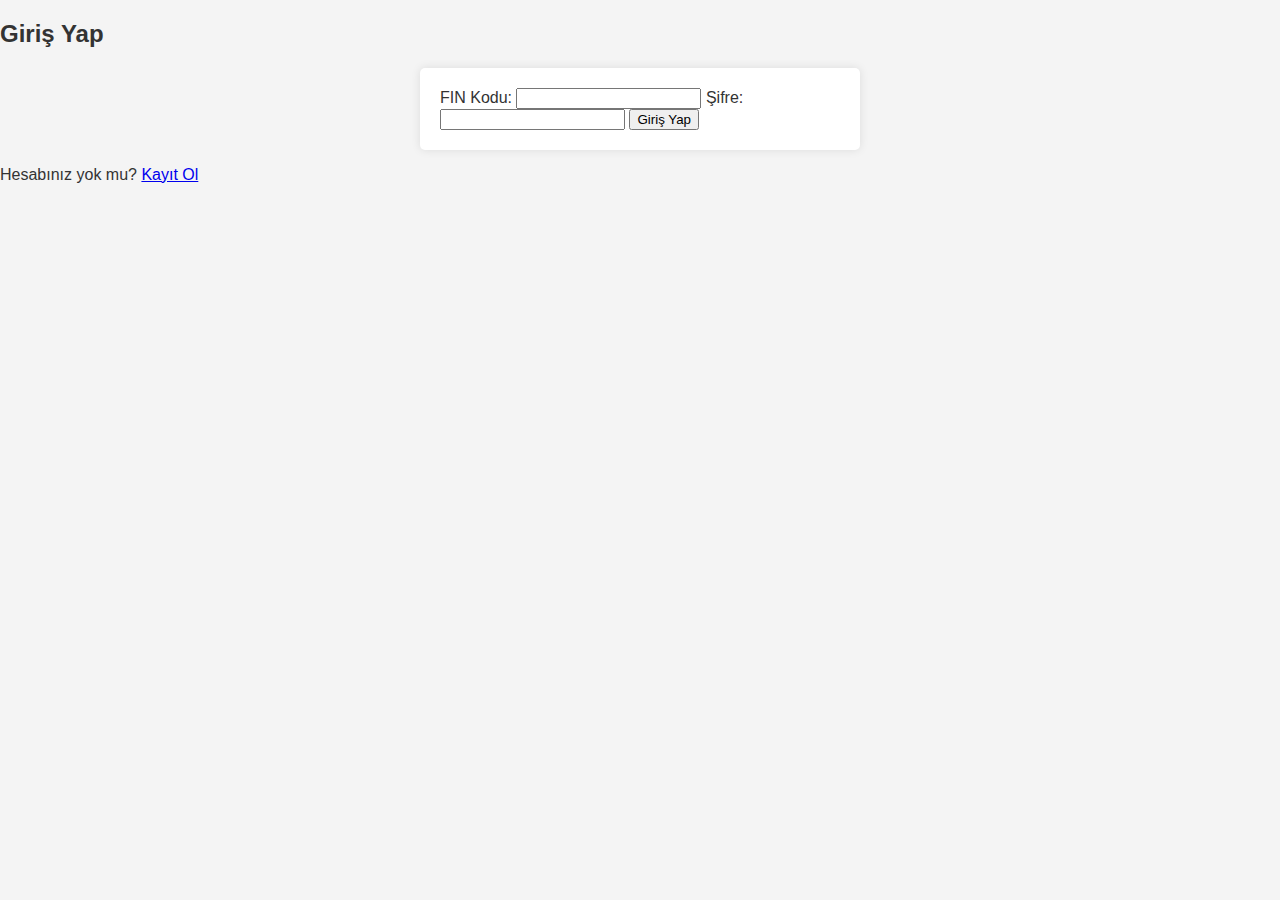
<file: dashboard.html>
<!DOCTYPE html>
<html lang="tr">
<head>
    <meta charset="UTF-8">
    <title>Dashboard - Ödeme Yönetim Sistemi</title>
    <link rel="stylesheet" href="assets/css/styles.css">
</head>
<body>
    <!-- Header Bileşenini Yükle -->
    <div id="header"></div>

    <main class="dashboard-container">
        <div class="tabs">
            <button id="paymentsTab" class="tab-btn active">Benim Ödemelerim</button>
            <button id="pendingPaymentsTab" class="tab-btn">Benim Ödemem Gerekenler</button>
        </div>

        <section id="paymentsSection" class="tab-content active">
            <h2>Benim Ödemelerim</h2>
            <div id="paymentsList" class="payments-list">
                <!-- Geçmiş ödemeler burada listelenecek -->
            </div>
            <button id="showMorePayments" class="btn show-more-btn">Daha Fazla Göster</button>
        </section>

        <section id="pendingPaymentsSection" class="tab-content">
            <h2>Benim Ödemem Gerekenler</h2>
            <div id="pendingPaymentsList" class="payments-list">
                <!-- Bekleyen ödemeler burada listelenecek -->
            </div>
            <button id="showMorePendingPayments" class="btn show-more-btn">Daha Fazla Göster</button>
        </section>

        <button id="addPaymentBtn" class="btn add-payment-btn">Otomatik Ödeme Ekle</button>

        <!-- Modal Penceresi -->
        <div id="modalContainer"></div>
    </main>

    <!-- Footer Bileşenini Yükle -->
    <div id="footer"></div>

    <script src="assets/js/main.js"></script>
    <script src="assets/js/payments.js"></script>
</body>
</html>
</file>
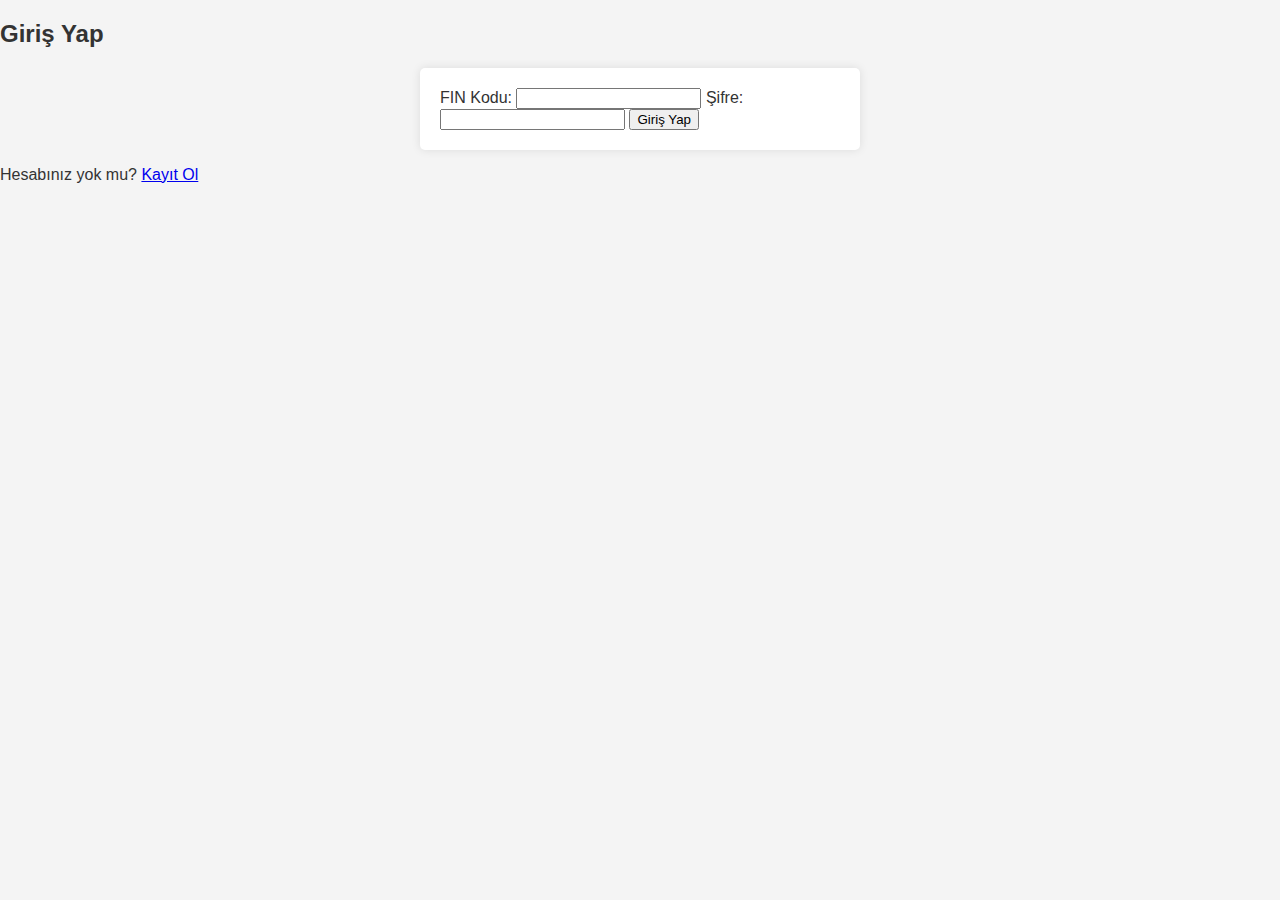
<file: login.html>
<!DOCTYPE html>
<html lang="tr">
<head>
    <meta charset="UTF-8">
    <title>Giriş Yap - Ödeme Yönetim Sistemi</title>
    <link rel="stylesheet" href="assets/css/styles.css">
</head>
<body>
    <div class="container">
        <h2>Giriş Yap</h2>
        <form id="loginForm">
            <label for="fin">FIN Kodu:</label>
            <input type="text" id="fin" name="fin" required>
            
            <label for="password">Şifre:</label>
            <input type="password" id="password" name="password" required>
            
            <button type="submit">Giriş Yap</button>
        </form>
        <p>Hesabınız yok mu? <a href="register.html">Kayıt Ol</a></p>
    </div>
    
    <script src="assets/js/auth.js"></script>
</body>
</html>
</file>
<file: assets/css/styles.css>
/* Genel Stiller */
body {
    font-family: Arial, sans-serif;
    margin: 0;
    padding: 0;
    background-color: #f4f4f4;
    color: #333;
}

header {
    background-color: #0057b8; /* Pasha Bank'ın mavi tonları */
    color: #fff;
    padding: 10px 0;
}

nav {
    display: flex;
    justify-content: space-between;
    align-items: center;
    width: 90%;
    margin: auto;
}

nav ul {
    list-style: none;
    display: flex;
    gap: 20px;
}

nav ul li a {
    color: #fff;
    text-decoration: none;
    font-weight: bold;
}

.logo img {
    height: 50px;
}

main {
    text-align: center;
    padding: 50px 20px;
}

.btn {
    display: inline-block;
    margin: 10px;
    padding: 10px 20px;
    background-color: #0057b8;
    color: #fff;
    text-decoration: none;
    border: none;
    border-radius: 5px;
    cursor: pointer;
    transition: background-color 0.3s ease;
}

.btn:hover {
    background-color: #003f7f;
}

footer {
    background-color: #333;
    color: #fff;
    text-align: center;
    padding: 20px 0;
    position: fixed;
    width: 100%;
    bottom: 0;
}

/* Form Stilleri */
form {
    max-width: 400px;
    margin: auto;
    background: #fff;
    padding: 20px;
    border-radius: 5px;
    box-shadow: 0 0 10px rgba(0,0,0,0.1);
}

.form-group {
    margin-bottom: 15px;
    text-align: left;
}

.form-group label {
    display: block;
    margin-bottom: 5px;
    font-weight: bold;
}

.form-group input,
.form-group textarea {
    width: 100%;
    padding: 8px;
    box-sizing: border-box;
}

.form-group textarea {
    resize: vertical;
    height: 80px;
}

.error {
    color: red;
    font-size: 0.9em;
}

/* Tabs Stilleri */
.tabs {
    display: flex;
    justify-content: center;
    margin-bottom: 20px;
}

.tab-button {
    padding: 10px 20px;
    border: none;
    background-color: #ddd;
    cursor: pointer;
    margin: 0 5px;
    border-radius: 5px 5px 0 0;
    transition: background-color 0.3s ease;
}

.tab-button.active {
    background-color: #0057b8;
    color: #fff;
}

.tab-content {
    display: none;
}

.tab-content.active {
    display: block;
}

.hidden {
    display: none;
}

/* Tab İçerik Stilleri */
table {
    width: 100%;
    border-collapse: collapse;
    margin-top: 20px;
}

table, th, td {
    border: 1px solid #ccc;
}

th, td {
    padding: 10px;
    text-align: left;
}

th {
    background-color: #f2f2f2;
}

/* Modal Stilleri */
.modal {
    position: fixed;
    top: 0;
    left: 0;
    right:0;
    bottom:0;
    background: rgba(0,0,0,0.5);
    display: flex;
    justify-content: center;
    align-items: center;
    z-index: 1000;
}

.modal-content {
    background: #fff;
    padding: 20px;
    width: 90%;
    max-width: 500px;
    border-radius: 5px;
    position: relative;
}

.close-button {
    position: absolute;
    top:10px;
    right:15px;
    font-size: 24px;
    cursor: pointer;
}

.card-section {
    background-color: #fff;
    padding: 20px;
    margin: 20px auto;
    max-width: 500px;
    border-radius: 5px;
    box-shadow: 0 0 10px rgba(0,0,0,0.1);
}

.card-section h3 {
    margin-bottom: 15px;
}

.card-section p {
    margin: 10px 0;
    text-align: left;
}

/* Buton Stilleri İçin */
button.complete-btn {
    background-color: #28a745;
    color: #fff;
    border: none;
    padding: 5px 10px;
    border-radius: 3px;
    cursor: pointer;
    margin-right: 5px;
}

button.complete-btn:hover {
    background-color: #218838;
}

button.delete-btn {
    background-color: #dc3545;
    color: #fff;
    border: none;
    padding: 5px 10px;
    border-radius: 3px;
    cursor: pointer;
}

button.delete-btn:hover {
    background-color: #c82333;
}
</file>
